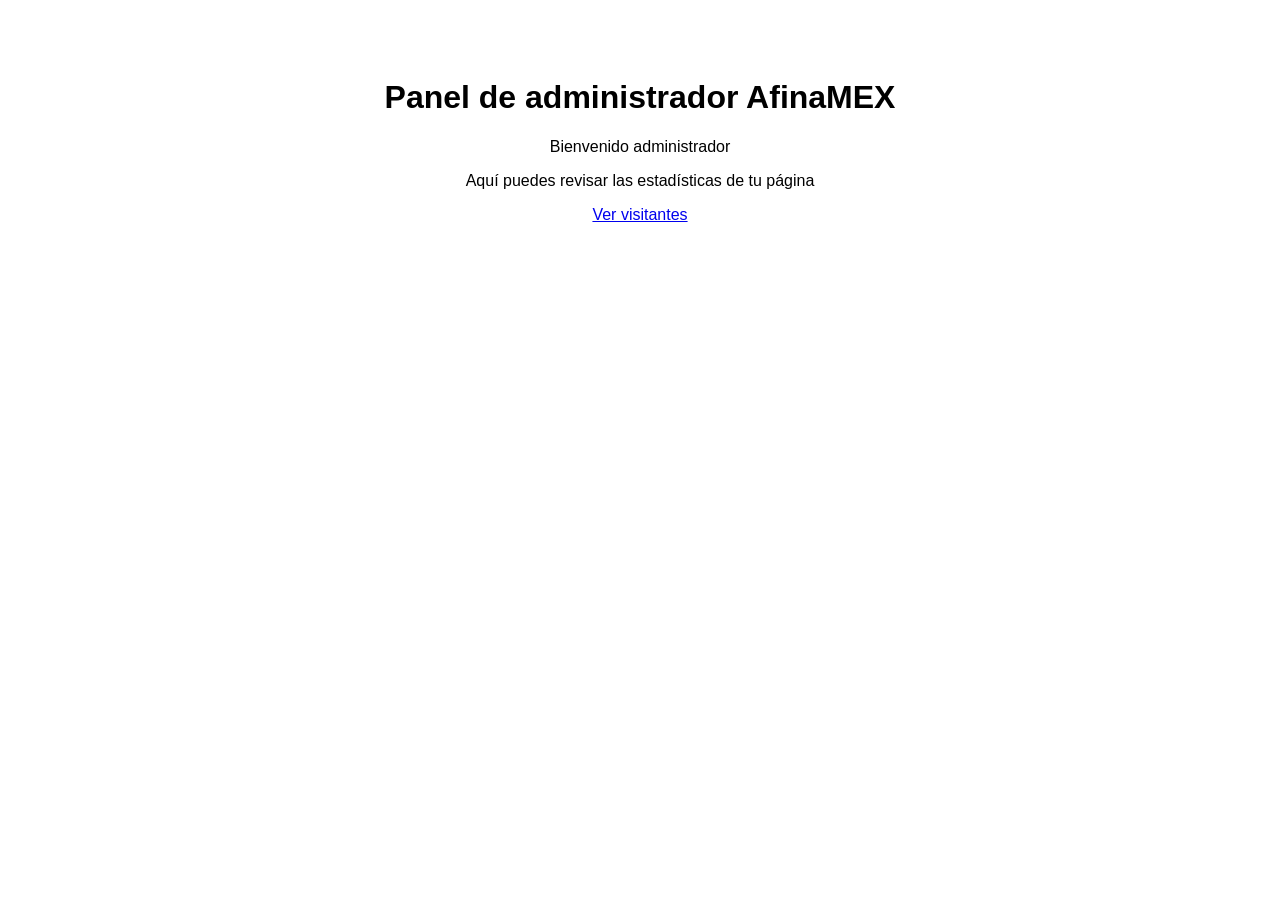
<file: panel.html>
<!DOCTYPE html>
<html lang="es">

<head>
<meta charset="UTF-8">
<title>Panel Administrador</title>
</head>

<body style="font-family:Arial;text-align:center;padding:50px;">

<h1>Panel de administrador AfinaMEX</h1>

<p>Bienvenido administrador</p>

<p>Aquí puedes revisar las estadísticas de tu página</p>

<a href="https://analytics.google.com">Ver visitantes</a>

</body>

</html>
</file>
